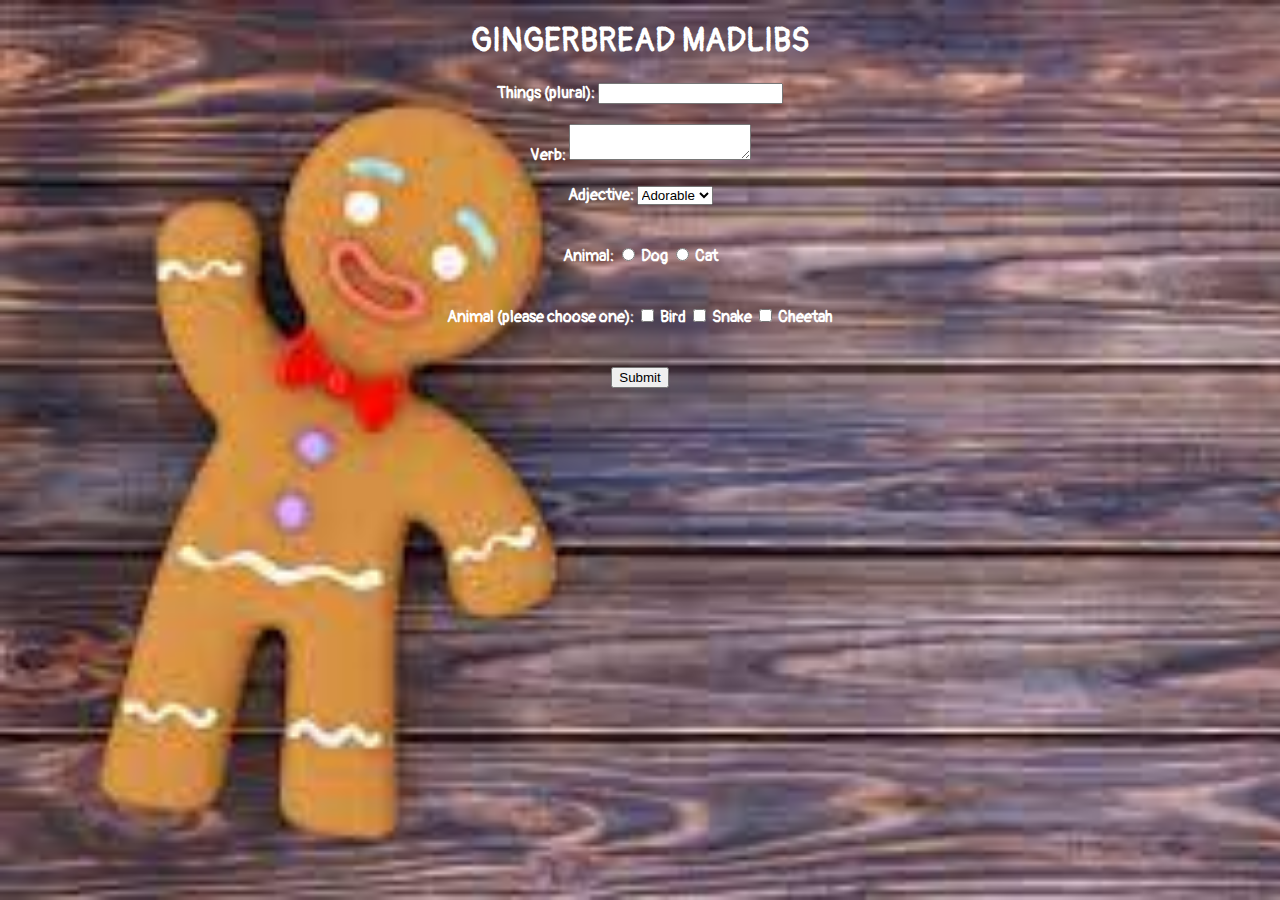
<file: index.html>
<!DOCTYPE html>
<html>
<head>
    <title>Form Example</title>
    <link rel="stylesheet" href="styles.css">
    <link rel="preconnect" href="https://fonts.googleapis.com">
    <link rel="preconnect" href="https://fonts.gstatic.com" crossorigin>
    <link href="https://fonts.googleapis.com/css2?family=Pangolin&display=swap" rel="stylesheet">
</head>
<body class="text">
    <h1> GINGERBREAD MADLIBS</h1>
    <form id="myForm">
    <label for="name">Things (plural):</label>
    <input type="text" id="name" name="name"><br><br>

<label for="message">Verb: </label>
<textarea id="message" name="message"></textarea><br><br>

<label for="color">Adjective:</label> 
<select id="color" name="color">
<option value="adorable">Adorable</option>
<option value="cheerful">Cheerful</option>
<option value="lazy">Lazy</option>
</select><br>
<br>
<br>

<label for="snack">Animal:</label>
<input type="radio" id="dog" name="snack" value="dog">
<label for="dog">Dog</label>
<input type="radio" id="cat" name="snack" value="cat">
<label for="cat">Cat</label><br>

<br>

<br>

<label for="fruit">Animal (please choose one):</label>
<input type="checkbox" id="bird" name="fruit" value="bird">
<label for="bird">Bird</label>
<input type="checkbox" id="snake" name="fruit" value="snake">
<label for= "snake">Snake</label>
<input type="checkbox" id="cheetah" name="fruit" value="cheetah">
<label for="cheetah">Cheetah</label><br>

<br>

<br>

<input type="submit" value="Submit">
</form>
<br>

<div id="formContents"></div>

<script>

var form = document.getElementById("myForm");
form.addEventListener("submit", function(event) { 
event.preventDefault();
var name = document.getElementById("name").value;
var message = document.getElementById("message").value;
var color = document.getElementById("color").value;
var snack = document.querySelector('input[name="snack"]:checked').value;
var fruits = document.querySelectorAll('input[name="fruit"]:checked');
var fruitsSelected = "";

for (var i = 0; i < fruits.length; i++) {
    if (i > 0) {
    fruitsSelected += ", ";
    }
    fruitsSelected += fruits[i].value;
}

var formContents = document.getElementById("formContents");
formContents.innerHTML = "There once was a gingerbread man who had two " + name + 
                            " for eyes and a gumdrop for a nose. He always said, ' " + message +
                            " as fast as you can, you can't catch me I'm the gingerbread man.' One day he ran past a " + color +
                            " " + snack +
                            ", but they couldn't catch him. He kept running until he passed a " + fruitsSelected + 
                            " but they couldn't catch him either.";
});
</script>
</body>
</html>
</file>
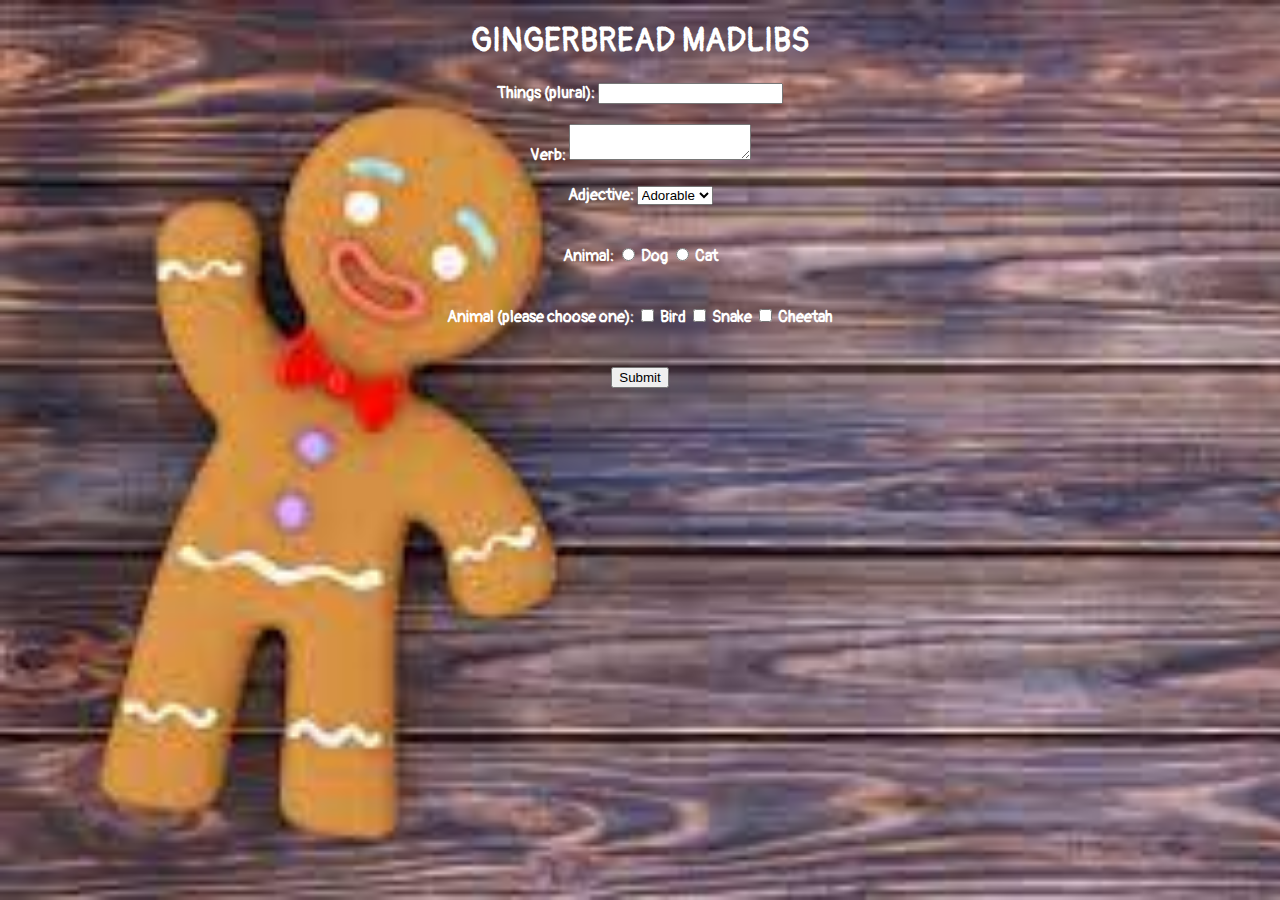
<file: index (3).html>
<!DOCTYPE html>
<html>
<head>
    <title>Form Example</title>
    <link rel="stylesheet" href="styles.css">
    <link rel="preconnect" href="https://fonts.googleapis.com">
    <link rel="preconnect" href="https://fonts.gstatic.com" crossorigin>
    <link href="https://fonts.googleapis.com/css2?family=Pangolin&display=swap" rel="stylesheet">
</head>
<body class="text">
    <h1> GINGERBREAD MADLIBS</h1>
    <form id="myForm">
    <label for="name">Things (plural):</label>
    <input type="text" id="name" name="name"><br><br>

<label for="message">Verb: </label>
<textarea id="message" name="message"></textarea><br><br>

<label for="color">Adjective:</label> 
<select id="color" name="color">
<option value="adorable">Adorable</option>
<option value="cheerful">Cheerful</option>
<option value="lazy">Lazy</option>
</select><br>
<br>
<br>

<label for="snack">Animal:</label>
<input type="radio" id="dog" name="snack" value="dog">
<label for="dog">Dog</label>
<input type="radio" id="cat" name="snack" value="cat">
<label for="cat">Cat</label><br>

<br>

<br>

<label for="fruit">Animal (please choose one):</label>
<input type="checkbox" id="bird" name="fruit" value="bird">
<label for="bird">Bird</label>
<input type="checkbox" id="snake" name="fruit" value="snake">
<label for= "snake">Snake</label>
<input type="checkbox" id="cheetah" name="fruit" value="cheetah">
<label for="cheetah">Cheetah</label><br>

<br>

<br>

<input type="submit" value="Submit">
</form>
<br>

<div id="formContents"></div>

<script>

var form = document.getElementById("myForm");
form.addEventListener("submit", function(event) { 
event.preventDefault();
var name = document.getElementById("name").value;
var message = document.getElementById("message").value;
var color = document.getElementById("color").value;
var snack = document.querySelector('input[name="snack"]:checked').value;
var fruits = document.querySelectorAll('input[name="fruit"]:checked');
var fruitsSelected = "";

for (var i = 0; i < fruits.length; i++) {
    if (i > 0) {
    fruitsSelected += ", ";
    }
    fruitsSelected += fruits[i].value;
}

var formContents = document.getElementById("formContents");
formContents.innerHTML = "There once was a gingerbread man who had two " + name + 
                            " for eyes and a gumdrop for a nose. He always said, ' " + message +
                            " as fast as you can, you can't catch me I'm the gingerbread man.' One day he ran past a " + color +
                            " " + snack +
                            ", but they couldn't catch him. He kept running until he passed a " + fruitsSelected + 
                            " but they couldn't catch him either.";
});
</script>
</body>
</html>
</file>
<file: styles.css>
body {
  background-image: url('gingerbread.jpeg');
  background-repeat: no-repeat;
  background-size: cover;
  background-attachment: fixed;
}

.text {
    color: white;
    text-align: center;
    font-family: 'Pangolin', cursive;
    font-weight: bold;
}
</file>
